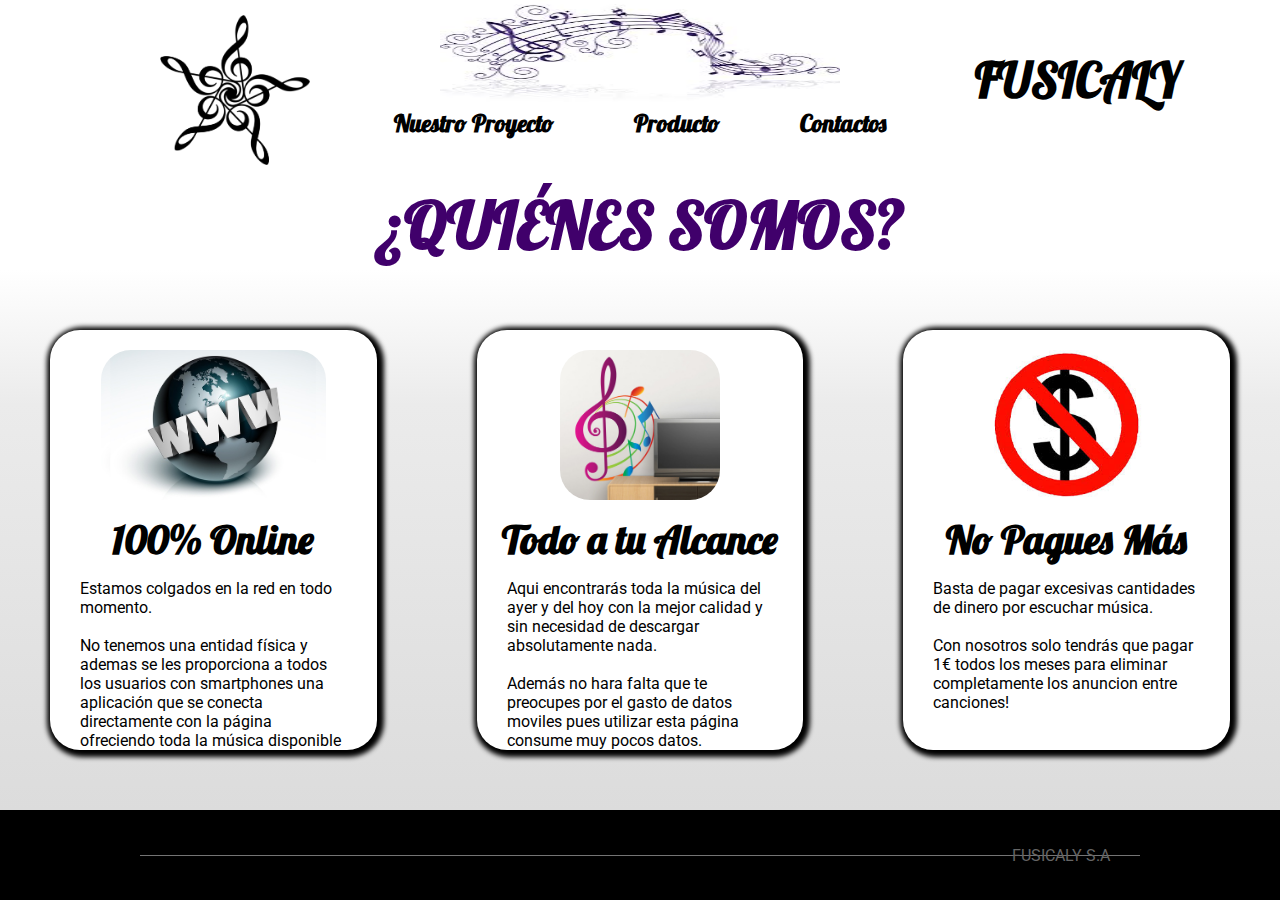
<file: index.html>
<!DOCTYPE html>
<html>
<head>
    <meta charset="utf-8" />
    <meta http-equiv="X-UA-Compatible" content="IE=edge">
    <title>Page Title</title>
    <meta name="viewport" content="width=device-width, initial-scale=1">
    <link rel="stylesheet" type="text/css" media="screen" href="main.css" />

    <link href="https://fonts.googleapis.com/css?family=Lobster|Roboto&display=swap" rel="stylesheet">
    <link rel="stylesheet" href="https://use.fontawesome.com/releases/v5.7.2/css/all.css" integrity="sha384-fnmOCqbTlWIlj8LyTjo7mOUStjsKC4pOpQbqyi7RrhN7udi9RwhKkMHpvLbHG9Sr"
    crossorigin="anonymous">
</head>
<body>
    <header>
        <div class="top">
            <img src="img/logo.png" class="logo">
            <img src="img/banner.jpg" class="banner">
            <h1 class="titulo">FUSICALY</h1>
        </div>
        <nav>
            <ul>
                <a href="index2.html">
                    <li><h2>Nuestro Proyecto<h2></li>
                </a>
                <a href="index3.html">
                    <li><h2>Producto<h2></li>
                </a>
                <a href="index4.html">
                    <li><h2>Contactos<h2></li>
                </a>
            
            </ul>
        </nav>
    </header>
    <div class="title-section">
        <h1>¿QUIÉNES SOMOS?</h1>
    </div>
    <section>
        <div class="trescajas">
            <img src="img/foto2.jpg" class="imgtres">
            <h2 class="titulotres">100% Online</h2>
            <p>Estamos colgados en la red en todo momento.<br><br> No tenemos una entidad física y ademas se les proporciona a todos los usuarios con smartphones una aplicación que se conecta directamente con la página ofreciendo toda la música disponible</p>
        </div>
        <div class="trescajas">
            <img src="img/foto1.jpg" class="imgtres">
            <h2 class="titulotres">Todo a tu Alcance</h2>
            <p>Aqui encontrarás toda la música del ayer y del hoy con la mejor calidad y sin necesidad de descargar absolutamente nada. <br><br>Además no hara falta que te preocupes por el gasto de datos moviles pues utilizar esta página consume muy pocos datos.</p>
        </div>
        <div class="trescajas">
            <img src="img/foto3.jpg" class="imgtres">
            <h2 class="titulotres">No Pagues Más</h2>
            <p>Basta de pagar excesivas cantidades de dinero por escuchar música. <br><br> Con nosotros solo tendrás que pagar 1€ todos los meses para eliminar completamente los anuncion entre canciones!</p>
        </div>
    </section>
    <footer>
        <div class="redes">
            <i class="fab fa-instagram fa-2x social" style="color: grey"></i>
            <i class="fab fa-facebook-square fa-2x social" style="color: grey"></i> 
            <i class="fab fa-twitter-square fa-2x social" style="color: gray"></i>
        </div>
        <div class="linea"></div>
        <p class="text-footer">FUSICALY S.A</p>
    </footer>
</body>
<script src="main.js"></script>
</html>
</file>
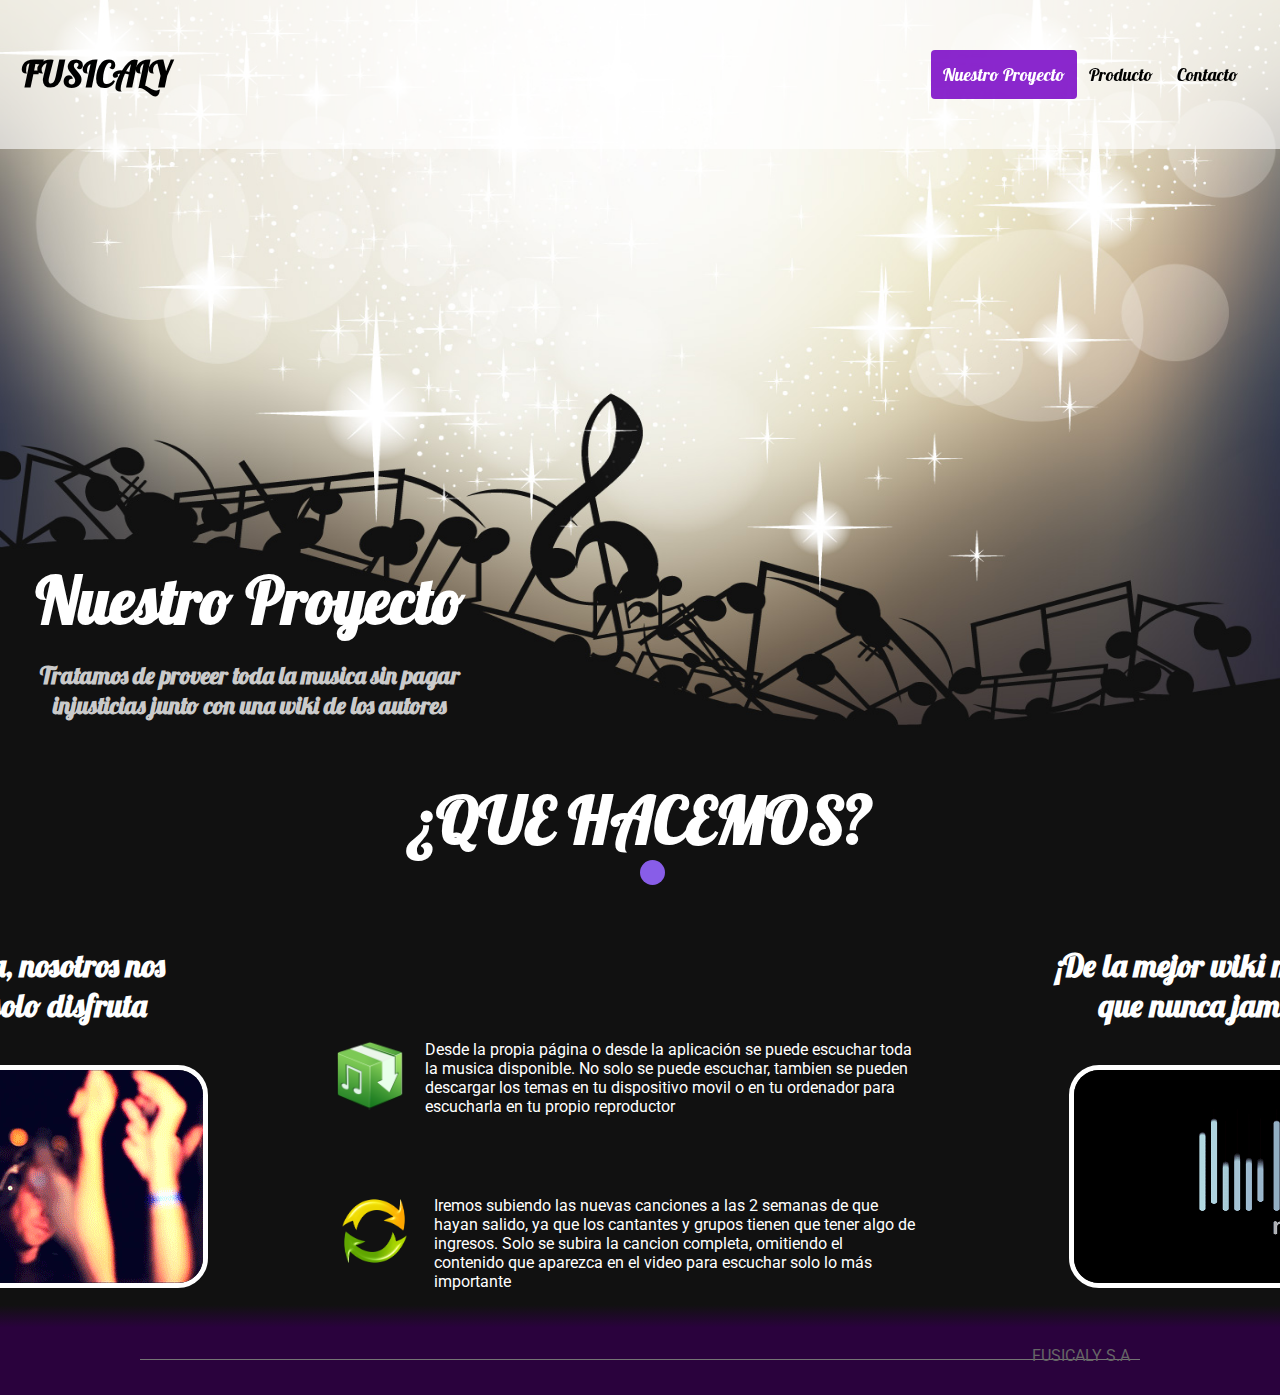
<file: index2.html>
<!DOCTYPE html>
<html lang="en">
<head>
    <meta charset="UTF-8">
    <meta name="viewport" content="width=device-width, initial-scale=1.0">
    <meta http-equiv="X-UA-Compatible" content="ie=edge">
    <title>Document</title>
    <link rel="stylesheet" href="main2.css">
    <link href="https://fonts.googleapis.com/css?family=Lobster|Roboto&display=swap" rel="stylesheet">
    <link rel="stylesheet" href="https://use.fontawesome.com/releases/v5.7.2/css/all.css" integrity="sha384-fnmOCqbTlWIlj8LyTjo7mOUStjsKC4pOpQbqyi7RrhN7udi9RwhKkMHpvLbHG9Sr"
    crossorigin="anonymous">
</head>
<body>
    <div id="navbar">
        <a href="index.html" id="logo">FUSICALY</a>
        <div id="navbar-right">
            <a class="active" href="">Nuestro Proyecto</a>
            <a href="index3.html">Producto</a>
            <a href="index4.html">Contacto</a>
        </div>
    </div>
    <header>
        <div class="titles">
            <h1>Nuestro Proyecto</h1>
            <h2>Tratamos de proveer toda la musica sin pagar injusticias junto con una wiki de los autores</h2>
        </div>
    </header>
    <section class="section1">
        <h6 class="titulazo">¿QUE HACEMOS?</h6>
        <div class="punto"></div>
    </section>
    <section>
        <div class="contenedor-left">
            <h1>No pagarás nada, nosotros nos encargamos tu solo disfruta</h1>
            <img src="img/disfruta.gif" alt="">
        </div>
        <div class="contenedor-center">
            <div class="doscajas">
                <img src="img/descargar.png" alt="" class="doscajasimg">
                <p class="doscajasp">Desde la propia página o desde la aplicación se puede escuchar toda la musica disponible. No solo se puede escuchar, tambien se pueden descargar los temas en tu dispositivo movil o en tu ordenador para escucharla en tu propio reproductor</p>
            </div>
            <div class="doscajas">
                <img src="img/actualizar.png" alt="" class="doscajasimg">
                <p class="doscajasp">Iremos subiendo las nuevas canciones a las 2 semanas de que hayan salido, ya que los cantantes y grupos tienen que tener algo de ingresos. Solo se subira la cancion completa, omitiendo el contenido que aparezca en el video para escuchar solo lo más importante</p>
            </div>
        </div>
        <div class="contenedor-right">
                <h1>¡De la mejor wiki musical online y gratis que nunca jamas vas a encontrar!</h1>
                <img src="img/music.gif" style = "height: 213px; width: 413px;">
        </div>
    </section>
    <footer>
            <div class="redes">
                <i class="fab fa-instagram fa-2x social" style="color: grey"></i>
                <i class="fab fa-facebook-square fa-2x social" style="color: grey"></i> 
                <i class="fab fa-twitter-square fa-2x social" style="color: gray"></i>
            </div>
            <div class="linea"></div>
            <p class="text-footer">FUSICALY S.A</p>
        </footer>
</body>
<script src="main.js"></script>
</html>
</file>
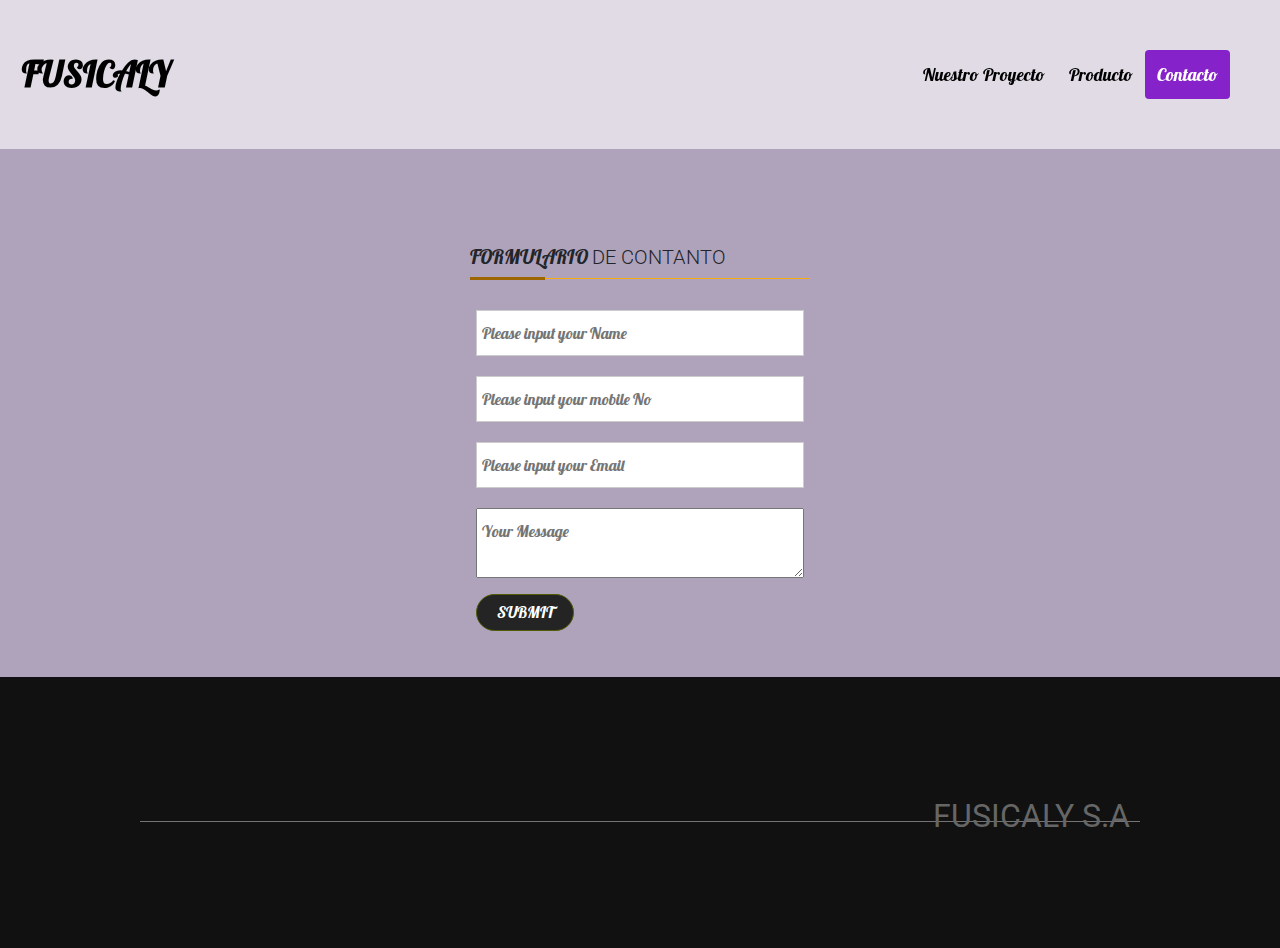
<file: index4.html>
<!DOCTYPE html>
<html lang="en">
<head>
    <meta charset="UTF-8">
    <meta name="viewport" content="width=device-width, initial-scale=1.0">
    <meta http-equiv="X-UA-Compatible" content="ie=edge">
    <title>Document</title>
    <link rel="stylesheet" href="main4.css">
    <link rel="stylesheet" href="https://stackpath.bootstrapcdn.com/bootstrap/4.3.1/css/bootstrap.min.css" integrity="sha384-ggOyR0iXCbMQv3Xipma34MD+dH/1fQ784/j6cY/iJTQUOhcWr7x9JvoRxT2MZw1T" crossorigin="anonymous">
    <link href="https://fonts.googleapis.com/css?family=Lobster|Roboto&display=swap" rel="stylesheet">
    <link rel="stylesheet" href="https://use.fontawesome.com/releases/v5.7.2/css/all.css" integrity="sha384-fnmOCqbTlWIlj8LyTjo7mOUStjsKC4pOpQbqyi7RrhN7udi9RwhKkMHpvLbHG9Sr"
    crossorigin="anonymous">
</head>
<body>
        <div id="navbar">
                <a href="index.html" id="logo">FUSICALY</a>
                <div id="navbar-right">
                    <a href="index2.html">Nuestro Proyecto</a>
                    <a href="index3.html">Producto</a>
                    <a class="active" href="">Contacto</a>
                </div>
            </div>
        <div class="container">
            <div class="col-md-4">
                <div class="form_main">
                    <h4 class="heading"><strong>Formulario </strong> de Contanto <span></span></h4>
                    <div class="form">
                        <form action="contact_send_mail.php" method="post" id="contactFrm" name="contactFrm">
                            <input type="text" required="" placeholder="Please input your Name" value="" name="name" class="txt">
                            <input type="text" required="" placeholder="Please input your mobile No" value="" name="mob" class="txt">
                            <input type="text" required="" placeholder="Please input your Email" value="" name="email" class="txt">
                            
                            <textarea placeholder="Your Message" name="mess" type="text" class="txt_3"></textarea>
                            <input type="submit" value="submit" name="submit" class="txt2">
                        </form>
                    </div>
                </div>
            </div>
        </div>
        <footer class="footer">
            <div class="redes">
                <i class="fab fa-instagram fa-3x social" style="color: grey"></i>
                <i class="fab fa-facebook-square fa-3x social" style="color: grey"></i> 
                <i class="fab fa-twitter-square fa-3x social" style="color: gray"></i>
            </div>
            <div class="rayafooter"></div>
            <p class="text-footer">FUSICALY S.A</p>
        </footer>
</body>
<script src="https://code.jquery.com/jquery-3.3.1.slim.min.js" integrity="sha384-q8i/X+965DzO0rT7abK41JStQIAqVgRVzpbzo5smXKp4YfRvH+8abtTE1Pi6jizo" crossorigin="anonymous"></script>
<script src="https://cdnjs.cloudflare.com/ajax/libs/popper.js/1.14.7/umd/popper.min.js" integrity="sha384-UO2eT0CpHqdSJQ6hJty5KVphtPhzWj9WO1clHTMGa3JDZwrnQq4sF86dIHNDz0W1" crossorigin="anonymous"></script>
<script src="https://stackpath.bootstrapcdn.com/bootstrap/4.3.1/js/bootstrap.min.js" integrity="sha384-JjSmVgyd0p3pXB1rRibZUAYoIIy6OrQ6VrjIEaFf/nJGzIxFDsf4x0xIM+B07jRM" crossorigin="anonymous"></script>
</html>
</file>
<file: main.css>
@import url('https://fonts.googleapis.com/css?family=Lobster|Roboto&display=swap');
*{
    font-family: 'Lobster', cursive;
    margin: 0;
    padding: 0;
}
p{
    font-family: 'Roboto', sans-serif;
    text-align: left;
    margin: 0px 20px 0px 20px;
}
a{
    text-decoration: none;
    color: none;
}
header{
    height: 20vh;
    width: 100%;
}
.top{
    height: 12vh;
    display: flex;
    position: relative;
    justify-content: center;
}
.logo{
    height: 150px;
    position: absolute;
    left: 120px;
    margin: 15px 0px 10px 40px;
}
.banner{
    width: 400px;
}
.titulo{
    position: absolute;
    right: 100px;
    margin: 50px 0 0 0;
    font-size: 3em;
}
nav ul{
    display: flex;
    list-style: none;
    justify-content: center;
}
nav ul a{
    color: black;
    margin: 0 40px 0 40px;
    text-decoration: none;
    background-image: linear-gradient(#885DE8, #885DE8);
    background-position: 0% 100%;
    background-repeat: no-repeat;
    background-size: 0% 2px;
    transition: background-size .3s;
}

nav ul a:hover, nav ul a:focus{
    background-size: 100% 2px;
}
.title-section{
    display: flex;
    align-items: center;
    justify-content: center;
    margin: 0px 0 0 0;
    height: 10vh;
}
.title-section h1{
    font-size: 4em;
    color: rgb(64, 0, 107);
}
section{
    height: 60vh;
    display: flex;
    justify-content: center;
    align-items: center;
    background: linear-gradient(white, rgb(235, 235, 235),rgb(230, 230, 230),rgb(225, 225, 225), rgb(220, 220, 220));

}
.trescajas{
    height: 400px;
    width: 350px;
    box-shadow: black 2px 2px 5px 5px;
    margin: 0 50px 0 50px;
    text-align: center;
    padding: 10px;
    background-color: white;
    border-radius: 30px;
}
.imgtres{
    height: 150px;
    margin: 10px 0 10px 0;
    border-radius: 30px;
}
.titulotres{
    font-size: 2.5em;
    padding-bottom: 15px;
}
footer{
    height: 10vh;
    background-color: black;
    display: flex;
    justify-content: center;
    align-items: center; 
    position: relative;
}
.redes{
    display: flex;
    justify-content: center;
    align-items: center;
    position: absolute;
    left: 130px;
}
.social{
    margin: 0px 15px 0 15px;
    color: gray;
    transition: 1s ease;

}
.social:hover, .social:focus{
    color:white !important;
    cursor: pointer;
}
.linea{
    width: 1000px;
    height: 1px;
    background-color: rgb(116, 116, 116);
}
.text-footer{
    color: rgb(102, 102, 102);
    position: absolute;
    right: 150px;
}
</file>
<file: main2.css>
@import url('https://fonts.googleapis.com/css?family=Lobster|Roboto&display=swap');
*{
    font-family: 'Lobster', cursive;
    margin: 0;
    padding: 0;
}
p{
    font-family: 'Roboto', sans-serif;
    text-align: left;
    margin: 0px 20px 0px 20px;
}
#navbar {
    overflow: hidden;
    background-color: rgba(255, 255, 255, 0.61);
    padding: 50px 10px; /* Large padding which will shrink on scroll (using JS) */
    transition: 0.4s; /* Adds a transition effect when the padding is decreased */
    position: fixed; /* Sticky/fixed navbar */
    width: 100%;
    top: 0; /* At the top */
    z-index: 99;
}

/* Style the navbar links */
#navbar a {
    float: left;
    color: black;
    text-align: center;
    padding: 12px;
    text-decoration: none;
    font-size: 18px;
    line-height: 25px;
    border-radius: 4px;
}

/* Style the logo */
#navbar #logo {
    font-size: 35px;
    font-weight: bold;
    transition: 0.4s;
}

/* Links on mouse-over */
#navbar a:hover {
    background-color: #480078;
    color: white;
}

/* Style the active/current link */
#navbar a.active {
    background-color: #7500c4d8;
    color: white;
}

/* Display some links to the right */
#navbar-right {
    float: right;
    margin: 0px 40px 0 0;
}
header{
    height: 90vh;
    width: 100%;
    background: url("img/proyecto.jpg") no-repeat;
    background-size: 100% 100%;
    display: flex;
    justify-content: flex-start;
    align-items: flex-end; 
}
.titles{
    width: 500px;
    height: 300px;
    text-align: center;

}
.titles h1{
    color: white;
    margin: 50px 0px 20px 0px;
    font-size: 4em;
}
.titles h2{
    color: #cacaca;
}
section{
    background: rgb(17, 17, 17);
    height: 40vh;
    width: 100%;
    display: flex;
    justify-content: center;
    align-items: flex-start;
}
section h1{
    color: white;
    width: 500px;
    text-align: center;
    margin: 0px 20px 0px 20px;
}
.contenedor-left{
    display: inline-block;
    text-align: center;
}
.contenedor-left img{
    margin: 40px 0 0 0;
    border: 5px solid white;
    border-radius: 30px;
}
.contenedor-center{
    margin: 65px 0px 0 0;
    height: 300px;
    width: 100%;
}
.doscajas{
    display: flex;
    margin: 30px 0px 80px 90px;
    width: 600px;
}
.doscajasp{
    color: white;
    width: 600px;
}
.doscajasimg{
    height: 70px;
}
.contenedor-right{
    display: inline-block;
    text-align: center;
    height: auto;
    width: 100%;
    padding: 0 0 0 50px;
}
.contenedor-right img{
    margin: 40px 0 0 0;
    border: 5px solid white;
    border-radius: 30px;
}
.contenedor-right h1{
    padding: 0 0 0 50px;
}
.section1{
    display: inline-block;
    text-align: center;
    height: 15vh;
}
.titulazo{
    margin: -30px 0 0 0;
    font-size: 4em;
    color: white;
}
.punto{
    margin: 0 0 0 50%;
    height: 25px;
    width: 25px;
    background: #885DE8;
    border-radius: 50px;
}
footer{
    height: 10vh;
    background: linear-gradient(rgb(17, 17, 17), rgb(42, 2, 61),rgb(42, 2, 61),rgb(42, 2, 61),rgb(42, 2, 61));
    display: flex;
    justify-content: center;
    align-items: center; 
    position: relative;
}
.redes{
    display: flex;
    justify-content: center;
    align-items: center;
    position: absolute;
    left: 130px;
    margin: 10px 0 0 0;
}
.social{
    margin: 0px 15px 0 15px;
    color: gray;
    transition: 1s ease;
}
.social:hover, .social:focus{
    color:white !important;
    cursor: pointer;
}
.linea{
    width: 1000px;
    height: 1px;
    background-color: rgb(116, 116, 116);
    margin: 18px 0 0 0;
}
.text-footer{
    color: rgb(102, 102, 102);
    position: absolute;
    right: 150px;
    margin: 10px 0 0 0;
}
</file>
<file: main4.css>
@import url('https://fonts.googleapis.com/css?family=Lobster|Roboto&display=swap');
*{
    font-family: 'Lobster', cursive;
    margin: 0;
    padding: 0;
}
body{
    background: rgba(37, 0, 68, 0.363) !important;

}
p{
    font-family: 'Roboto', sans-serif;
    text-align: left;
    margin: 0px 20px 0px 20px;
}
#navbar {
    overflow: hidden;
    background-color: rgba(255, 255, 255, 0.61);
    padding: 50px 10px; /* Large padding which will shrink on scroll (using JS) */
    transition: 0.4s; /* Adds a transition effect when the padding is decreased */
    position: fixed; /* Sticky/fixed navbar */
    width: 100%;
    top: 0; /* At the top */
    z-index: 99;
}

/* Style the navbar links */
#navbar a {
    float: left;
    color: black;
    text-align: center;
    padding: 12px;
    text-decoration: none;
    font-size: 18px;
    line-height: 25px;
    border-radius: 4px;
}

/* Style the logo */
#navbar #logo {
    font-size: 35px;
    font-weight: bold;
    transition: 0.4s;
}

/* Links on mouse-over */
#navbar a:hover {
    background-color: #480078;
    color: white;
}

/* Style the active/current link */
#navbar a.active {
    background-color: #7500c4d8;
    color: white;
}

/* Display some links to the right */
#navbar-right {
    float: right;
    margin: 0px 40px 0 0;
}
.container{
    width: 100px;
    display: flex;
    justify-content: center;
    align-items: flex-end;
    padding: 225px 0 0 0;
    margin:  0 0 30px 0;
}
.form_main {
    width: 100%;
}
.form_main h4 {
    font-family: roboto;
    font-size: 20px;
    font-weight: 300;
    margin-bottom: 15px;
    margin-top: 20px;
    text-transform: uppercase;
}
.heading {
    border-bottom: 1px solid #fcab0e;
    padding-bottom: 9px;
    position: relative;
}
.heading span {
    background: #9e6600 none repeat scroll 0 0;
    bottom: -2px;
    height: 3px;
    left: 0;
    position: absolute;
    width: 75px;
}   
.form {
    border-radius: 7px;
    padding: 6px;
}
.txt[type="text"] {
    border: 1px solid #ccc;
    margin: 10px 0;
    padding: 10px 0 10px 5px;
    width: 100%;
}
.txt_3[type="text"] {
    margin: 10px 0 0;
    padding: 10px 0 10px 5px;
    width: 100%;
}
.txt2[type="submit"] {
    background: #242424 none repeat scroll 0 0;
    border: 1px solid #4f5c04;
    border-radius: 25px;
    color: #fff;
    font-size: 16px;
    font-style: normal;
    line-height: 35px;
    margin: 10px 0;
    padding: 0;
    text-transform: uppercase;
    width: 30%;
}
.txt2:hover {
    background: rgba(0, 0, 0, 0) none repeat scroll 0 0;
    color: #5793ef;
    transition: all 0.5s ease 0s;
}
.footer{
    height: 30.1vh;
    background: rgb(17,17,17);;
    display: flex;
    justify-content: center;
    align-items: center; 
    position: relative;
}
.redes{
    display: flex;
    justify-content: center;
    align-items: center;
    position: absolute;
    left: 130px;
    margin: 10px 0 0 0;
}
.social{
    margin: 0px 20px 0 20px;
    color: gray;
    transition: 1s ease;
}
.rayafooter{
    width: 1000px;
    height: 1px;
    background-color: rgb(116, 116, 116);
    margin: 18px 0 0 0;
}
.text-footer{
    color: rgb(102, 102, 102);
    position: absolute;
    right: 150px;
    font-size: 2em;
    margin: 7px 0 0 0;
}
.social:hover, .social:focus{
    color:white !important;
    cursor: pointer;
}
</file>
